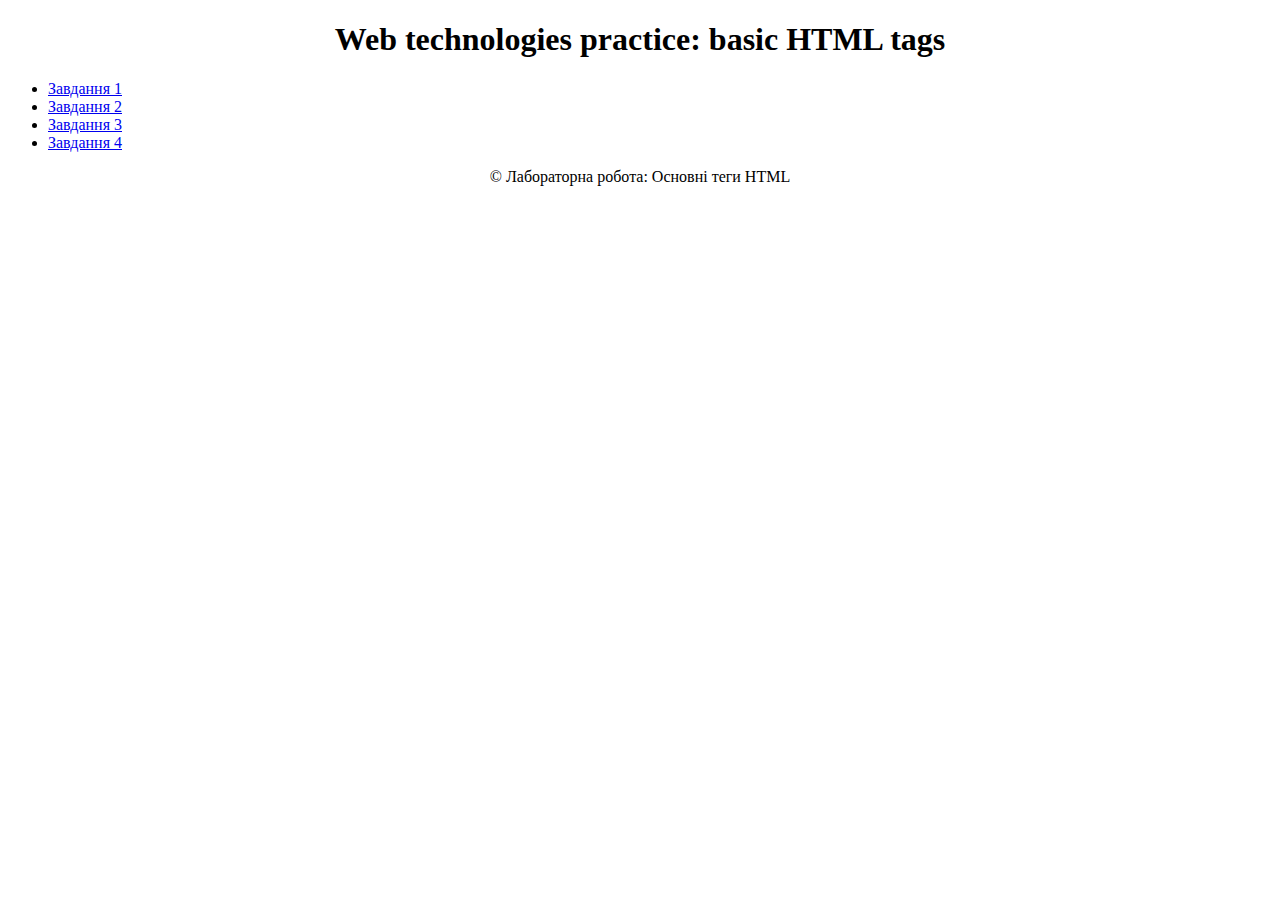
<file: lab3/index.html>
<!doctype html>
<html lang="uk">
<head>
    <meta charset="UTF-8">
    <meta name="viewport"
          content="width=device-width, user-scalable=no, initial-scale=1.0, maximum-scale=1.0, minimum-scale=1.0">
    <meta http-equiv="X-UA-Compatible" content="ie=edge">
    <title>Web technologies practice: basic HTML tags</title>
</head>
<body>
<header>
    <h1 align="center">Web technologies practice: basic HTML tags</h1>
</header>

<main>
    <ul>
        <li><a href="project_parts/table.html" target="_blank">Завдання 1</a></li>
        <li><a href="project_parts/schedule.html" target="_blank">Завдання 2</a></li>
        <li><a href="project_parts/questionnaire.html" target="_blank">Завдання 3</a></li>
        <li><a href="project_parts/map.html" target="_blank">Завдання 4</a></li>
    </ul>
</main>

<footer>
    <p align="center">© Лабораторна робота: Основні теги HTML</p>
</footer>
</body>
</html>
</file>
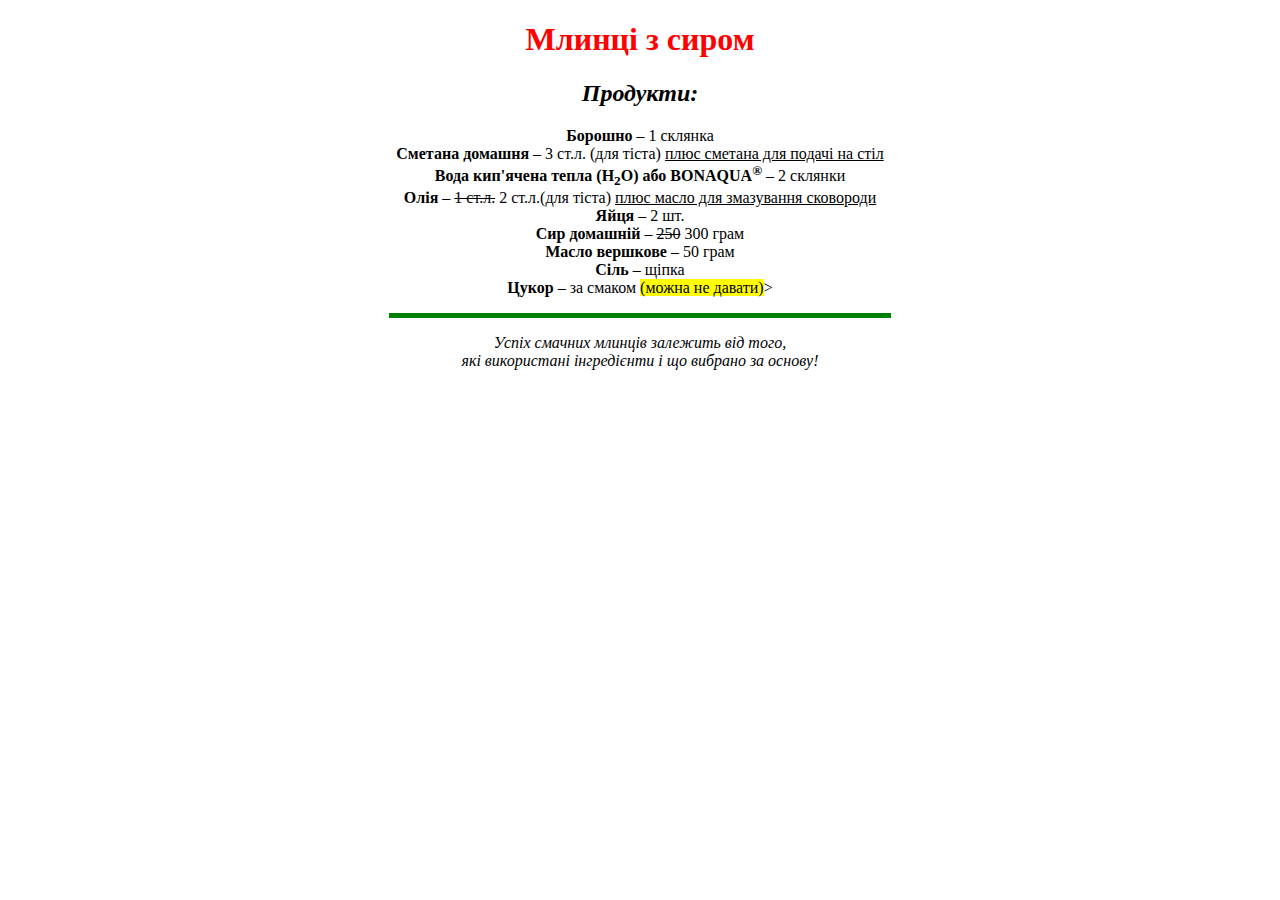
<file: lab2/lab2.1/index.html>
﻿<!DOCTYPE html>
<html lang="ua">
<head>
  <title>Млинці з сиром</title>
</head>
<body>

<h1 align="center"><font color="red">Млинці з сиром</font></h1>

<h2 align="center"><b><i>Продукти:</i></b></h2>

<p align="center">
  <b>Борошно</b> – 1 склянка <br/>
  <b>Сметана домашня</b> – 3 ст.л. (для тіста) <u>плюс сметана для подачі на стіл</u><br/>
  <b>Вода кип'ячена тепла (H<sub>2</sub>O) або BONAQUA<sup>®</sup></b> – 2 склянки <br/>
  <b>Олія</b> – <s>1 ст.л.</s> 2 ст.л.(для тіста) <u>плюс масло для змазування сковороди</u><br/>
  <b>Яйця</b> – 2 шт. <br/>
  <b>Сир домашній</b> – <del>250</del> 300 грам <br/>
  <b>Масло вершкове</b> – 50 грам <br/>
  <b>Сіль</b> – щіпка <br/>
  <b>Цукор</b> – за смаком <mark>(можна не давати)</mark>>
</p>

<hr color="green" size="5" width="500"/>

<p align="center"><i>
  Успіх смачних млинців залежить від того, <br/>
  які використані інгредієнти і що вибрано за основу!
</i></p>

</body>
</html>
</file>
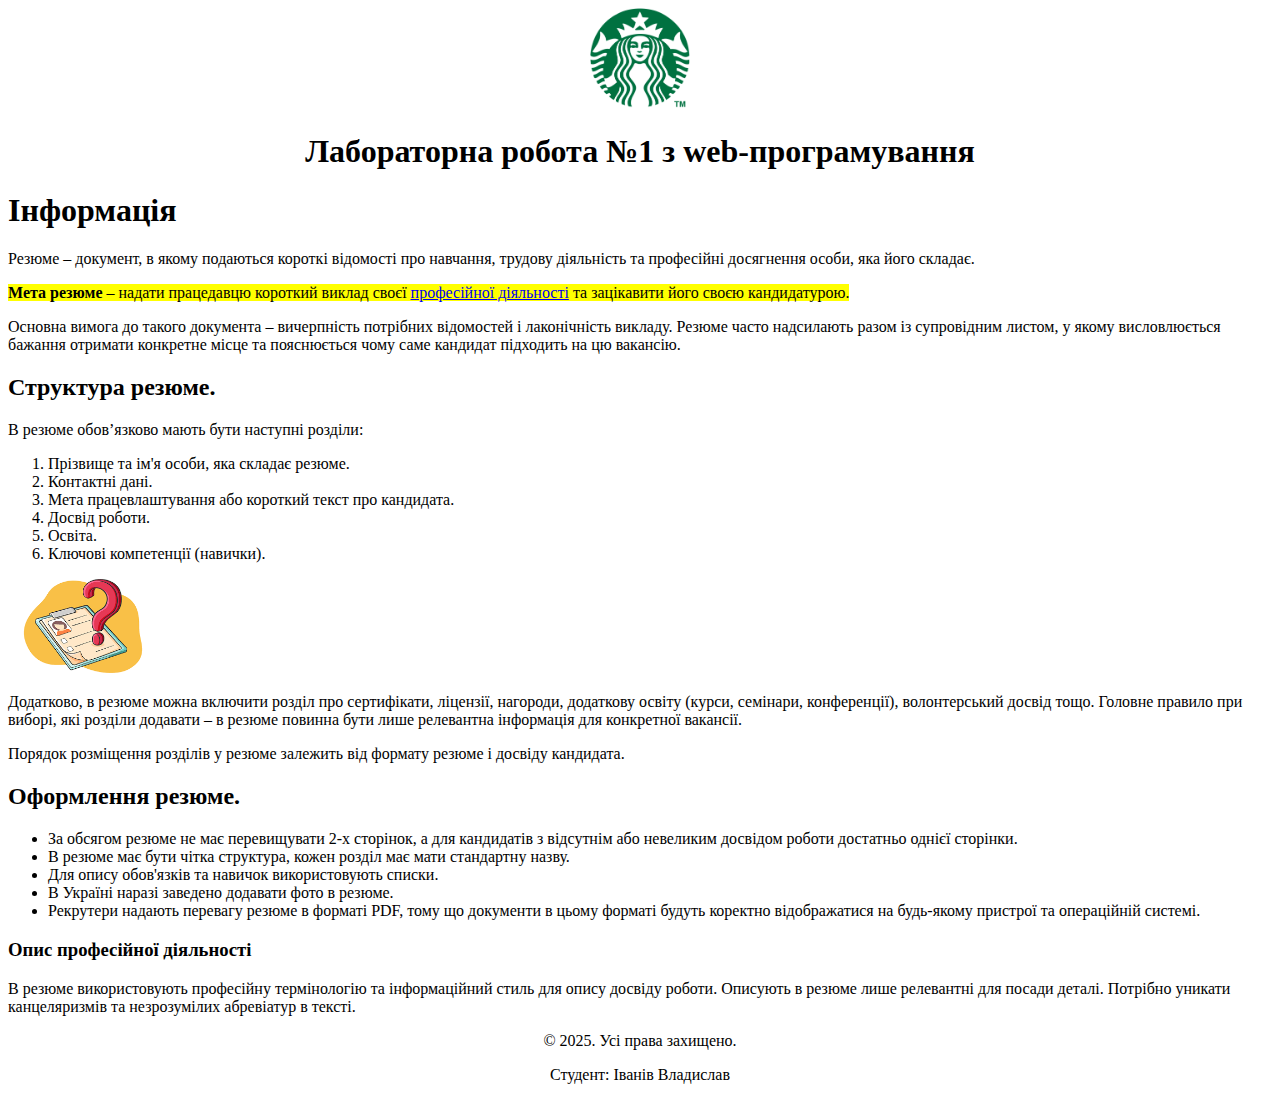
<file: lab2/lab2.2/index.html>
﻿<!DOCTYPE html>
<html xmlns="http://www.w3.org/1999/html">
<head>
  <title>Лабораторна робота №1</title>
</head>
<body>

<!-- Шапка -->
<header align="center">
  <img src="logo.png" alt="Логотип" width="100" height="100" /><br/>
  <h1>Лабораторна робота №1 з web-програмування</h1>
</header>

<!-- Основна частина -->
<main>
  <h1>Інформація</h1>

  <div>
  <p>Резюме – документ, в якому подаються короткі відомості про навчання, трудову
    діяльність та професійні досягнення особи, яка його складає.</p>

  <p><mark><b>Мета резюме</b> – надати працедавцю короткий виклад своєї
    <a href="https://uk.wikipedia.org/wiki/Професія" target="_blank">професійної діяльності</a>
    та зацікавити його своєю кандидатурою.</mark></p>

  <p>Основна вимога до такого документа – вичерпність потрібних відомостей і лаконічність викладу.
    Резюме часто надсилають разом із супровідним листом, у якому висловлюється бажання отримати конкретне місце
    та пояснюється чому саме кандидат підходить на цю вакансію.</p>
  </div>

  <h2>Структура резюме.</h2>

  <div>
  <p>В резюме обов’язково мають бути наступні розділи:</p>

  <ol>
    <li>Прізвище та ім'я особи, яка складає резюме.</li>
    <li>Контактні дані.</li>
    <li>Мета працевлаштування або короткий текст про кандидата.</li>
    <li>Досвід роботи.</li>
    <li>Освіта.</li>
    <li>Ключові компетенції (навички).</li>
  </ol>
  </div>

  <div>
  <p align="left">
    <a href="resume.html" target="_blank">
      <img src="resume.png" alt="Резюме" width="150" />
    </a>
  </p>

  <p>Додатково, в резюме можна включити розділ про сертифікати, ліцензії, нагороди,
    додаткову освіту (курси, семінари, конференції), волонтерський досвід тощо.
    Головне правило при виборі, які розділи додавати – в резюме повинна бути лише релевантна інформація
    для конкретної вакансії.</p>

  <p>Порядок розміщення розділів у резюме залежить від формату резюме і досвіду кандидата.</p>
  </div>

  <h2>Оформлення резюме.</h2>
  <div>
  <ul>
    <li>За обсягом резюме не має перевищувати 2-х сторінок, а для кандидатів з відсутнім
      або невеликим досвідом роботи достатньо однієї сторінки.</li>
    <li>В резюме має бути чітка структура, кожен розділ має мати стандартну назву.</li>
    <li>Для опису обов'язків та навичок використовують списки.</li>
    <li>В Україні наразі заведено додавати фото в резюме.</li>
    <li>Рекрутери надають перевагу резюме в форматі PDF, тому що документи в цьому
      форматі будуть коректно відображатися на будь-якому пристрої та операційній системі.</li>
  </ul>
  </div>

  <h3>Опис професійної діяльності</h3>
  <div>
  <p>В резюме використовують професійну термінологію та інформаційний стиль для опису досвіду роботи.
    Описують в резюме лише релевантні для посади деталі.
    Потрібно уникати канцеляризмів та незрозумілих абревіатур в тексті.</p>
  </div>
</main>

<!-- Підвал -->
<footer align="center">
  <p>&copy; 2025. Усі права захищено.</p>
  <p>Студент: Іванів Владислав</p>
</footer>

</body>
</html>
</file>
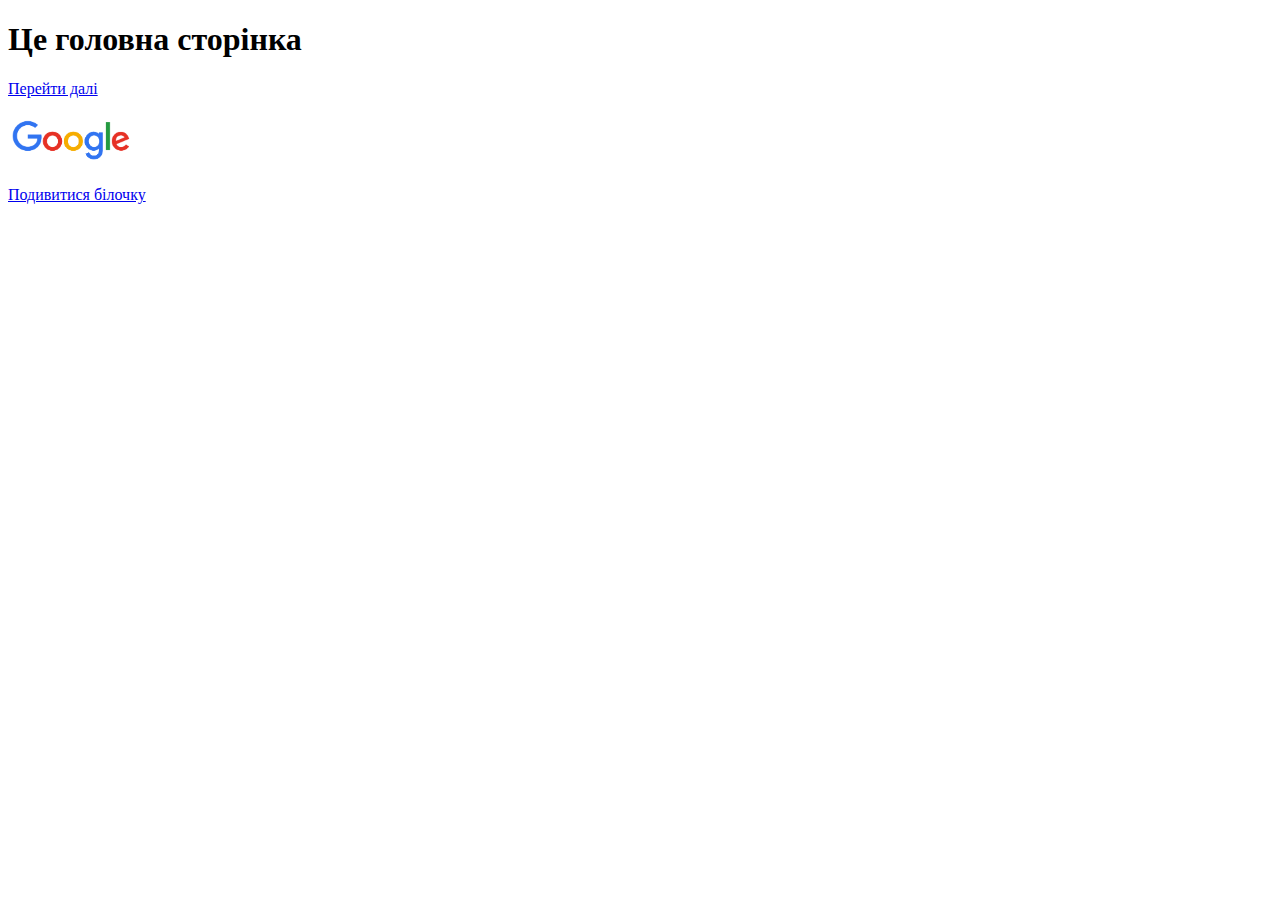
<file: lab2/lab2.3/index.html>
<!DOCTYPE html>
<html lang="uk">
<head>
  <meta charset="UTF-8">
  <title>Головна сторінка</title>
</head>
<body>
<h1>Це головна сторінка</h1>

<!-- Посилання на page1.html -->
<p><a href="page1.html">Перейти далі</a></p>

<!-- Зображення-посилання на Google -->
<p>
  <a href="https://www.google.com" target="_blank">
    <img src="googlelogo.png" alt="Google" width="125">
  </a>
</p>

<!-- Посилання на білочку -->
<p><a href="animals2.jpg" target="_blank">Подивитися білочку</a></p>
</body>
</html>
</file>
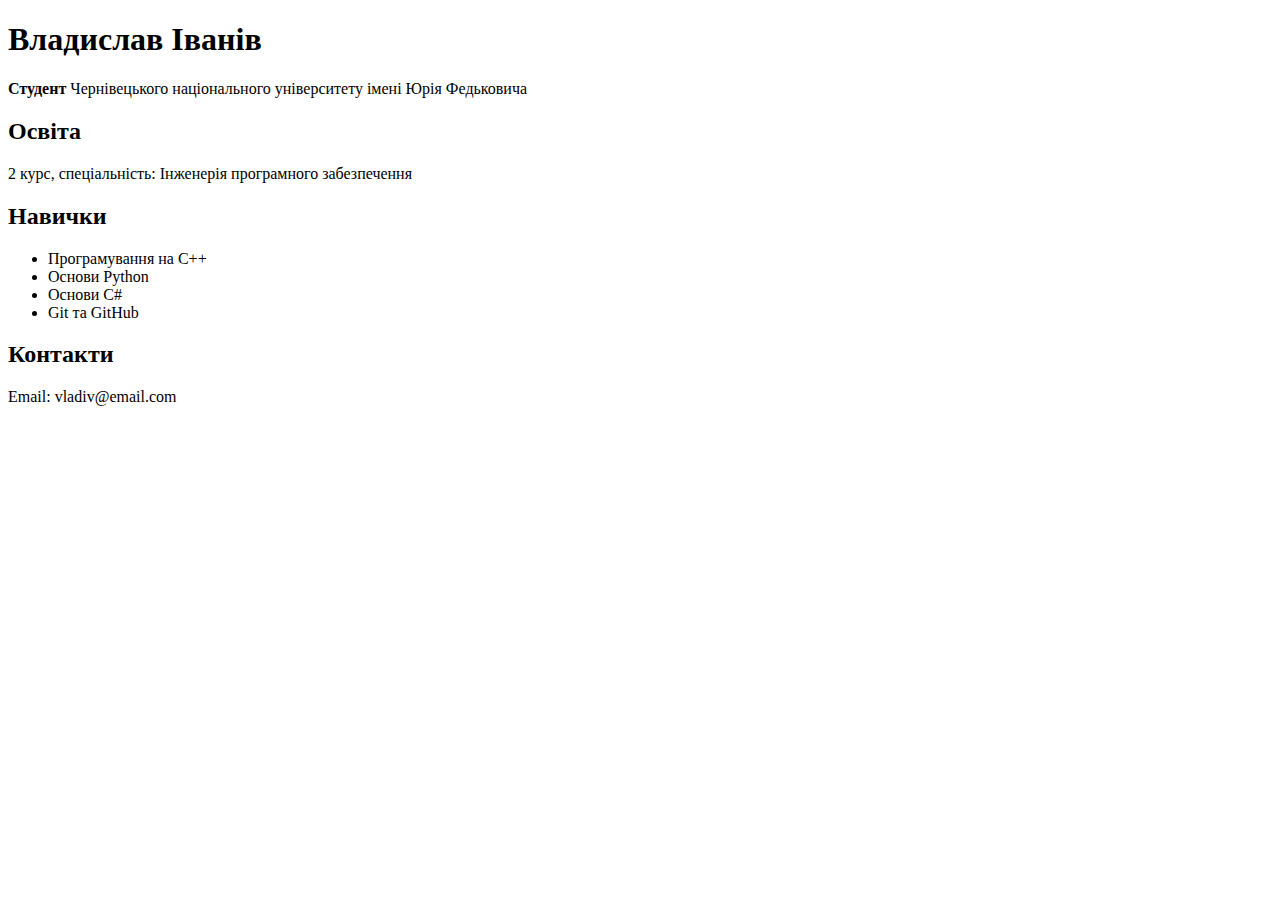
<file: lab2/lab2.2/resume.html>
<!DOCTYPE html>
<html lang="uk">
<head>
  <meta charset="UTF-8">
  <title>Резюме</title>
</head>
<body>
<h1>Владислав Іванів</h1>
<p><strong>Студент</strong> Чернівецького національного університету імені Юрія Федьковича</p>

<h2>Освіта</h2>
<p>2 курс, спеціальність: Інженерія програмного забезпечення</p>

<h2>Навички</h2>
<ul>
  <li>Програмування на C++</li>
  <li>Основи Python</li>
  <li>Основи C#</li>
  <li>Git та GitHub</li>
</ul>

<h2>Контакти</h2>
<p>Email: vladiv@email.com</p>
</body>
</html>
</file>
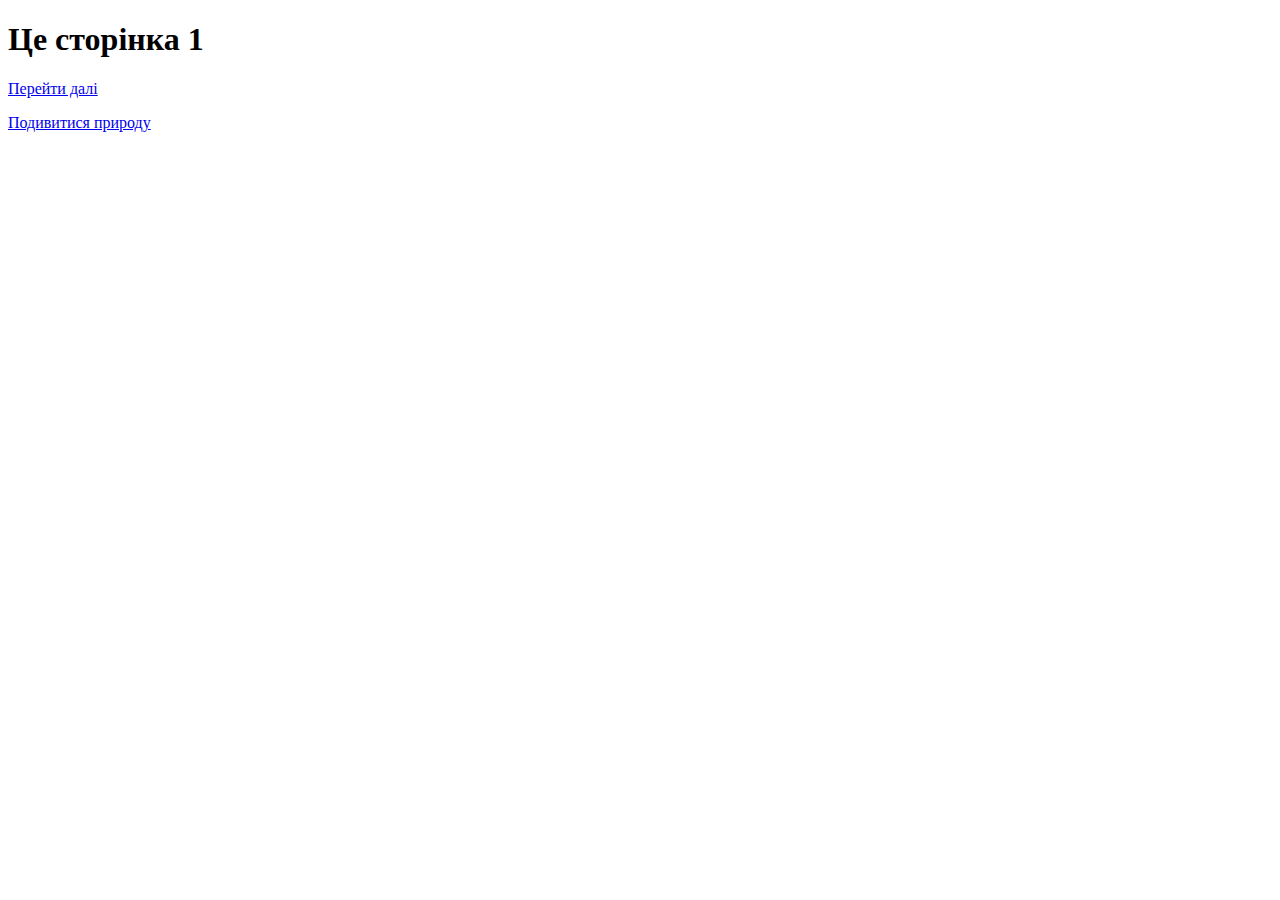
<file: lab2/lab2.3/page1.html>
<!DOCTYPE html>
<html lang="uk">
<head>
  <meta charset="UTF-8">
  <title>Сторінка 1</title>
</head>
<body>
<h1>Це сторінка 1</h1>

<!-- Посилання на page2.html -->
<p><a href="page2.html">Перейти далі</a></p>

<!-- Посилання на картинку з папки nature -->
<p><a href="nature2.jpg" target="_blank">Подивитися природу</a></p>
</body>
</html>
</file>
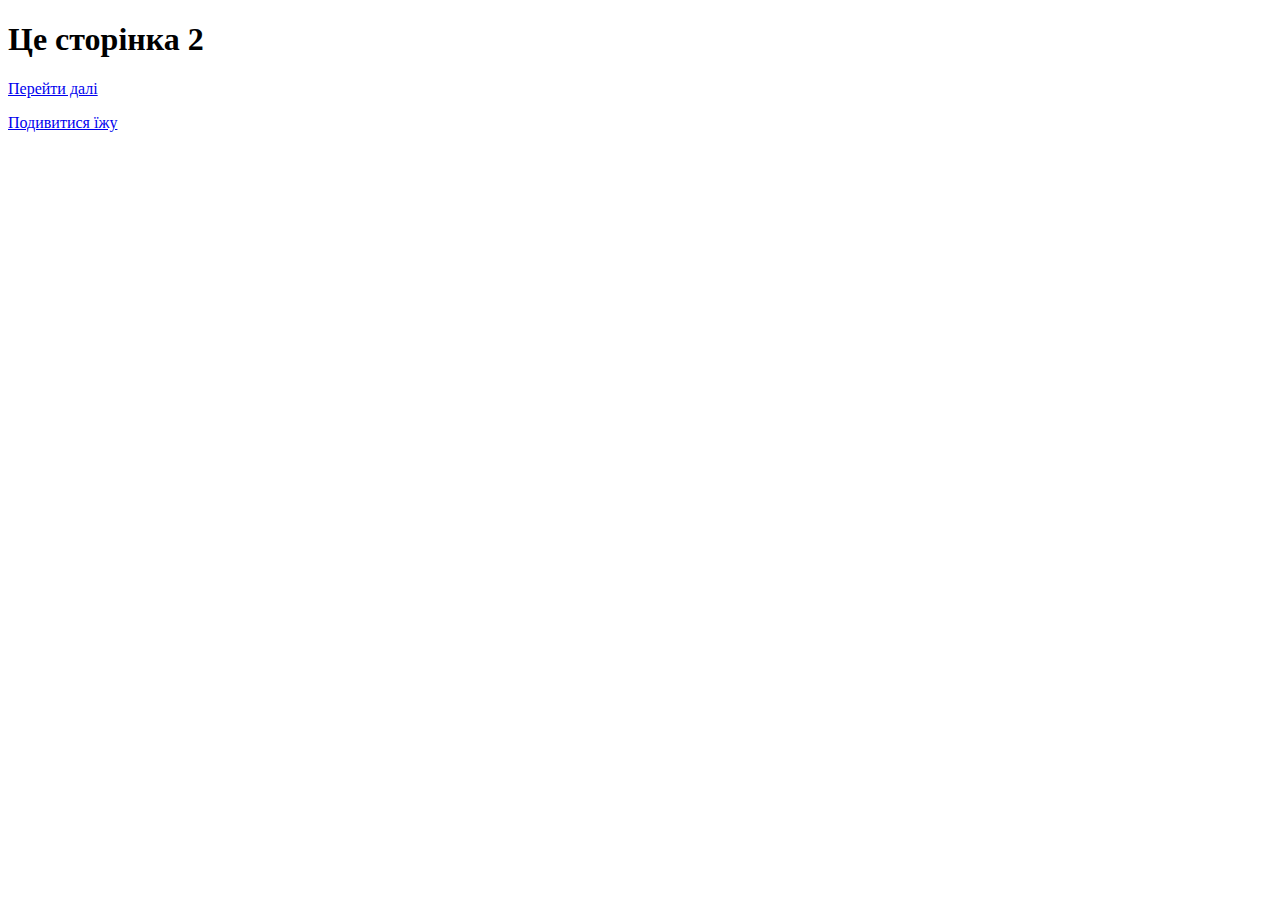
<file: lab2/lab2.3/page2.html>
<!DOCTYPE html>
<html lang="uk">
<head>
  <meta charset="UTF-8">
  <title>Сторінка 2</title>
</head>
<body>
<h1>Це сторінка 2</h1>

<!-- Повернення на index.html -->
<p><a href="index.html">Перейти далі</a></p>

<!-- Посилання на картинку з папки food -->
<p><a href="food1.jpg" target="_blank">Подивитися їжу</a></p>
</body>
</html>
</file>
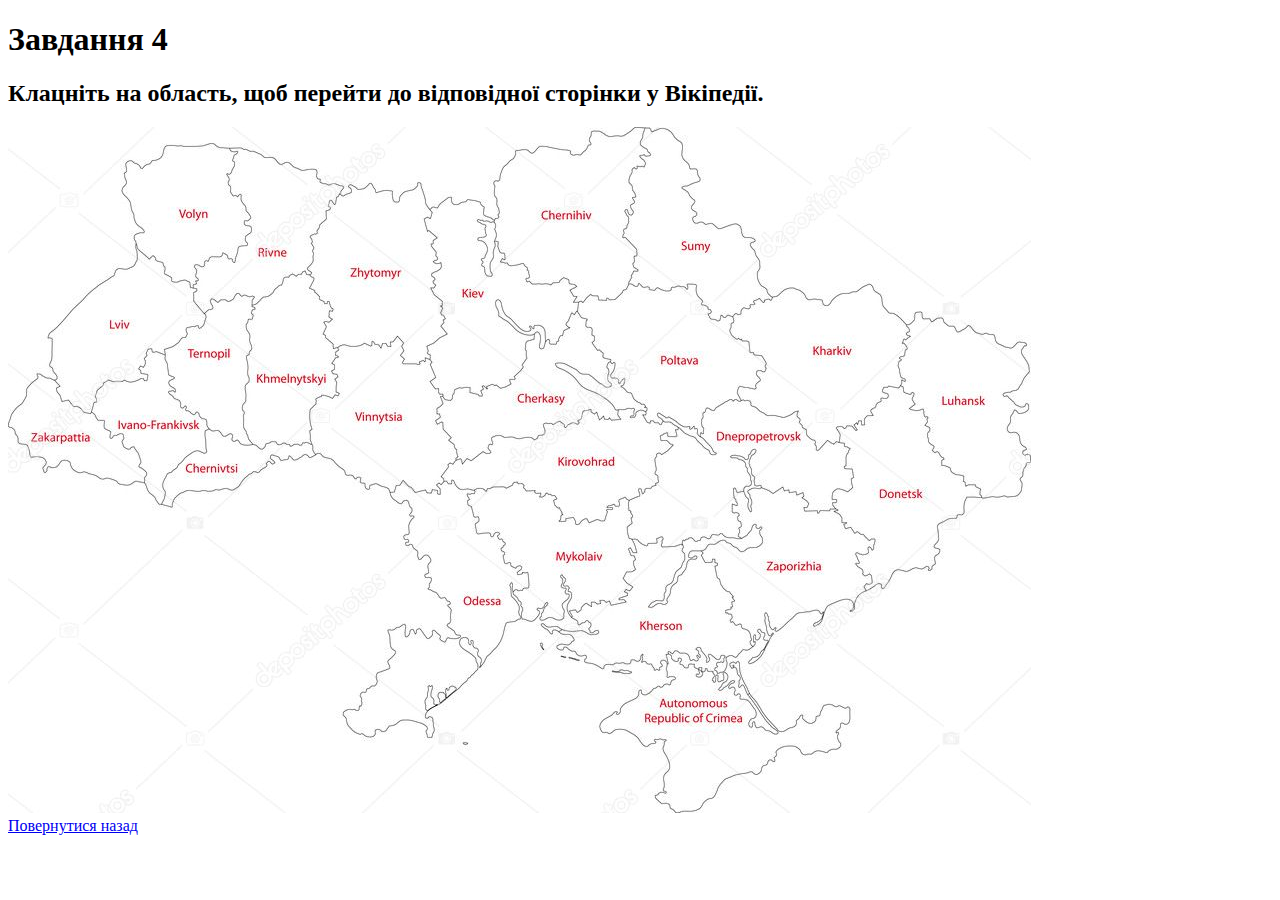
<file: lab3/project_parts/map.html>
<!DOCTYPE html>
<html lang="uk">
<head>
    <meta charset="UTF-8">
    <meta name="viewport" content="width=device-width, initial-scale=1.0">
    <title>Завдання 4</title>
</head>
<body>
<header>
    <h1>Завдання 4</h1>
</header>

<main>
    <h2>Клацніть на область, щоб перейти до відповідної сторінки у Вікіпедії.</h2>
    <!-- Image Map Generated by http://www.image-map.net/ -->
    <img src="../img/map.jpg" usemap="#image-map">

    <map name="image-map">
        <area target="_blank" alt="chernigiv" title="chernigiv" href="https://uk.wikipedia.org/wiki/Чернігівська_область"coords="559,86,58" shape="circle">
        <area target="_blank" alt="sumy" title="sumy" href="https://uk.wikipedia.org/wiki/Сумська_область" coords="688,119,56" shape="circle">
        <area target="_blank" alt="kharkiv" title="kharkiv" href=https://uk.wikipedia.org/wiki/Харківська_область coords="824,225,67" shape="circle">
        <area target="_blank" alt="luhansk" title="luhansk" href=https://uk.wikipedia.org/wiki/Луганська_область coords="957,275,51" shape="circle">
        <area target="_blank" alt="donetsk" title="donetsk" href=https://uk.wikipedia.org/wiki/Донецька_область coords="890,369,61" shape="circle">
        <area target="_blank" alt="zaporizhia" title="zaporizhia" href=https://uk.wikipedia.org/wiki/Запорізька_область coords="787,439,61" shape="circle">
        <area target="_blank" alt="herson" title="herson" href=https://uk.wikipedia.org/wiki/Херсонська_область coords="654,495,50" shape="circle">
        <area target="_blank" alt="crimea" title="crimea" href=https://uk.wikipedia.org/wiki/Кримська_область coords="696,610,69" shape="circle">
        <area target="_blank" alt="odessa" title="odessa" href=https://uk.wikipedia.org/wiki/Одеська_область coords="457,474,56" shape="circle">
        <area target="_blank" alt="mykolaiv" title="mykolaiv" href=https://uk.wikipedia.org/wiki/Миколаївська_область coords="568,434,55" shape="circle">
        <area target="_blank" alt="kirovohrad" title="kirovohrad" href=https://uk.wikipedia.org/wiki/Кіровоградська_область coords="581,337,41" shape="circle">
        <area target="_blank" alt="dnepropetrovsk" title="dnepropetrovsk" href=https://uk.wikipedia.org/wiki/Дніпропетровська_область coords="742,326,57" shape="circle">
        <area target="_blank" alt="poltava" title="poltava" href=https://uk.wikipedia.org/wiki/Полтавська_область coords="666,234,57" shape="circle">
        <area target="_blank" alt="cherkasy" title="cherkasy" href=https://uk.wikipedia.org/wiki/Черкаська_область coords="529,265,44" shape="circle">
        <area target="_blank" alt="kyiv" title="kyiv" href=https://uk.wikipedia.org/wiki/Київська_область coords="477,175,57" shape="circle">
        <area target="_blank" alt="zhytomyr" title="zhytomyr" href=https://uk.wikipedia.org/wiki/%D0%96%D0%B8%D1%82%D0%BE%D0%BC%D0%B8%D1%80%D1%81%D1%8C%D0%BA%D0%B0_%D0%BE%D0%B1%D0%BB%D0%B0%D1%81%D1%82%D1%8C coords="367,145,52" shape="circle">
        <area target="_blank" alt="vinnytsia" title="vinnytsia" href=https://uk.wikipedia.org/wiki/Вінницька_область coords="374,294,55" shape="circle">
        <area target="_blank" alt="khmelnytskyi" title="khmelnytskyi" href=https://uk.wikipedia.org/wiki/Хмельницька_область coords="282,249,35" shape="circle">
        <area target="_blank" alt="ternopil" title="ternopil" href=https://uk.wikipedia.org/wiki/Тернопільська_область coords="200,234,38" shape="circle">
        <area target="_blank" alt="lviv" title="lviv" href=https://uk.wikipedia.org/wiki/Львівська_область coords="108,198,57" shape="circle">
        <area target="_blank" alt="volyn" title="volyn" href=https://uk.wikipedia.org/wiki/Волинська_область coords="179,84,51" shape="circle">
        <area target="_blank" alt="rivne" title="rivne" href=https://uk.wikipedia.org/wiki/Рівненська_область coords="266,121,36" shape="circle">
        <area target="_blank" alt="zakarpattia" title="zakarpattia" href=https://uk.wikipedia.org/wiki/Закарпатська_область coords="50,311,46" shape="circle">
        <area target="_blank" alt="ivano-frankinsk" title="ivano-frankinsk" href=https://uk.wikipedia.org/wiki/Івано-Франківська_область coords="150,300,42" shape="circle">
        <area target="_blank" alt="chernivtsi" title="chernivtsi" href=https://uk.wikipedia.org/wiki/Чернівецька_область coords="211,344,31" shape="circle">
    </map>

    <div align="left">
        <a href="../index.html">Повернутися назад</a>
    </div>

</main>
</body>
</html>
</file>
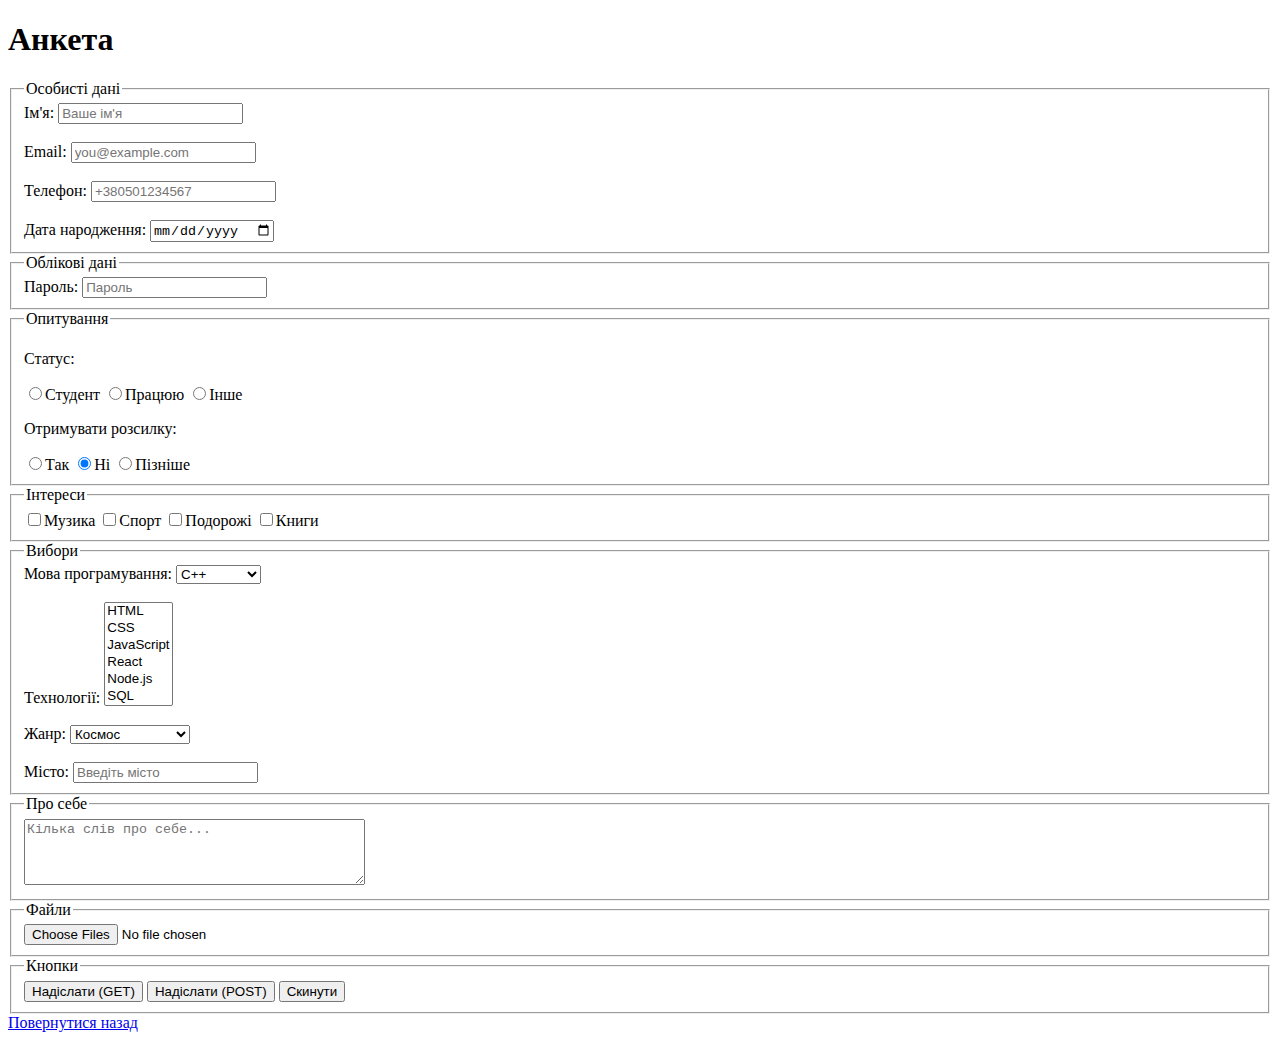
<file: lab3/project_parts/questionnaire.html>
<!DOCTYPE html>
<html lang="uk">
<head>
    <meta charset="utf-8">
    <title>Анкета</title>
</head>
<body>
<h1>Анкета</h1>

<form action="questionnaire.html" method="post" enctype="multipart/form-data">

    <fieldset>
        <legend>Особисті дані</legend>
        <label>Ім'я:
            <input type="text" name="fullname" placeholder="Ваше ім'я" required tabindex="1">
        </label><br><br>

        <label>Email:
            <input type="email" name="email" placeholder="you@example.com" autocomplete="off"
                   pattern="^[A-Za-z0-9._%+-]+@[A-Za-z0-9.-]+\.[A-Za-z]{2,}$" required tabindex="2">
        </label><br><br>

        <label>Телефон:
            <input type="tel" name="phone" placeholder="+380501234567"
                   pattern="^\+?[0-9]{9,15}$" required tabindex="3">
        </label><br><br>

        <label>Дата народження:
            <input type="date" name="birthdate" required tabindex="4">
        </label>
    </fieldset>

    <fieldset>
        <legend>Облікові дані</legend>
        <label>Пароль:
            <input type="password" name="password" placeholder="Пароль" required tabindex="5"
                   pattern="(?=.*[A-Z])(?=.*[a-z])(?=.*\d)[A-Za-z\d]{6.}">
        </label>
    </fieldset>

    <fieldset>
        <legend>Опитування</legend>
        <p>Статус:</p>
        <label><input type="radio" name="status" value="student" tabindex="6">Студент</label>
        <label><input type="radio" name="status" value="employed" tabindex="7">Працюю</label>
        <label><input type="radio" name="status" value="other" tabindex="8">Інше</label>

        <p>Отримувати розсилку:</p>
        <label><input type="radio" name="newsletter" value="yes" tabindex="9">Так</label>
        <label><input type="radio" name="newsletter" value="no" checked tabindex="10">Ні</label>
        <label><input type="radio" name="newsletter" value="later" tabindex="11">Пізніше</label>
    </fieldset>

    <fieldset>
        <legend>Інтереси</legend>
        <label><input type="checkbox" name="interest" value="music" tabindex="12">Музика</label>
        <label><input type="checkbox" name="interest" value="sport" tabindex="13">Спорт</label>
        <label><input type="checkbox" name="interest" value="travel" tabindex="14">Подорожі</label>
        <label><input type="checkbox" name="interest" value="books" tabindex="15">Книги</label>
    </fieldset>

    <fieldset>
        <legend>Вибори</legend>
        <label>Мова програмування:
            <select name="language" tabindex="16">
                <option value="python">Python</option>
                <option value="javascript">JavaScript</option>
                <option value="cpp" selected>C++</option>
                <option value="java">Java</option>
                <option value="other">Інше</option>
            </select>
        </label><br><br>

        <label>Технології:
            <select name="tech[]" multiple size="6" tabindex="17">
                <option value="html">HTML</option>
                <option value="css">CSS</option>
                <option value="js">JavaScript</option>
                <option value="react">React</option>
                <option value="node">Node.js</option>
                <option value="sql">SQL</option>
            </select>
        </label><br><br>

        <label>Жанр:
            <select name="genre" tabindex="18">
                <optgroup label="Фантастика">
                    <option value="scifi1">Космос</option>
                    <option value="scifi2">Кіберпанк</option>
                    <option value="scifi3">Апокаліпсис</option>
                </optgroup>
                <optgroup label="Драма">
                    <option value="drama1">Соціальна</option>
                    <option value="drama2">Психологічна</option>
                    <option value="drama3">Історична</option>
                </optgroup>
                <optgroup label="Комедія">
                    <option value="com1">Сатира</option>
                    <option value="com2">Ситуаційна</option>
                    <option value="com3">Пародія</option>
                </optgroup>
                <optgroup label="Документалістика">
                    <option value="doc1">Біографія</option>
                    <option value="doc2">Наука</option>
                    <option value="doc3">Подорожі</option>
                </optgroup>
            </select>
        </label><br><br>

        <label>Місто:
            <input list="cities" name="city" placeholder="Введіть місто" tabindex="19">
            <datalist id="cities">
                <option value="Kyiv">
                <option value="Lviv">
                <option value="Odesa">
                <option value="Kharkiv">
                <option value="Dnipro">
            </datalist>
        </label>
    </fieldset>

    <fieldset>
        <legend>Про себе</legend>
        <textarea name="about" rows="4" cols="40" placeholder="Кілька слів про себе..." tabindex="20"></textarea>
    </fieldset>

    <fieldset>
        <legend>Файли</legend>
        <input type="file" name="audio_files[]" accept="audio/*" multiple tabindex="21">
    </fieldset>

    <fieldset>
        <legend>Кнопки</legend>
        <button type="submit" formmethod="get" tabindex="22">Надіслати (GET)</button>
        <button type="submit" tabindex="23">Надіслати (POST)</button>
        <button type="reset" tabindex="24">Скинути</button>
    </fieldset>

    <div align="left">
        <a href="../index.html">Повернутися назад</a>
    </div>

</form>
</body>
</html>
</file>
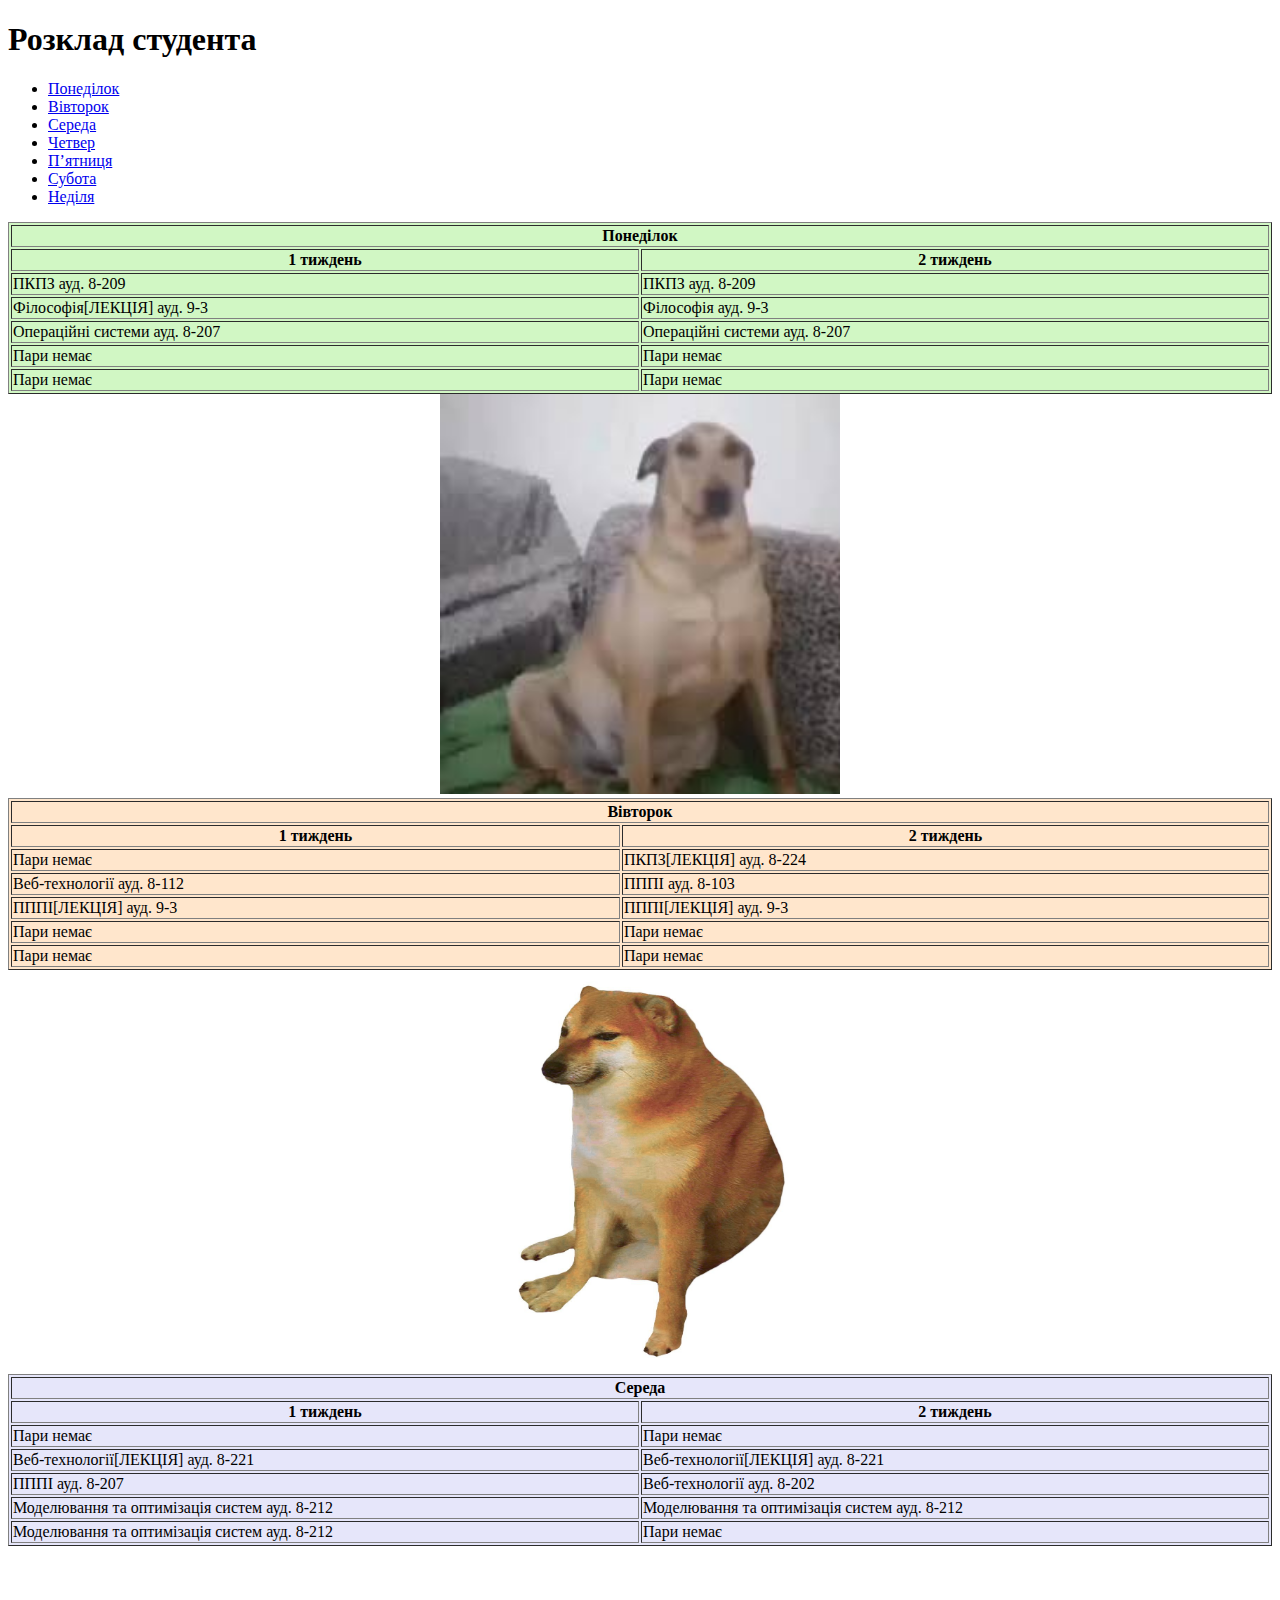
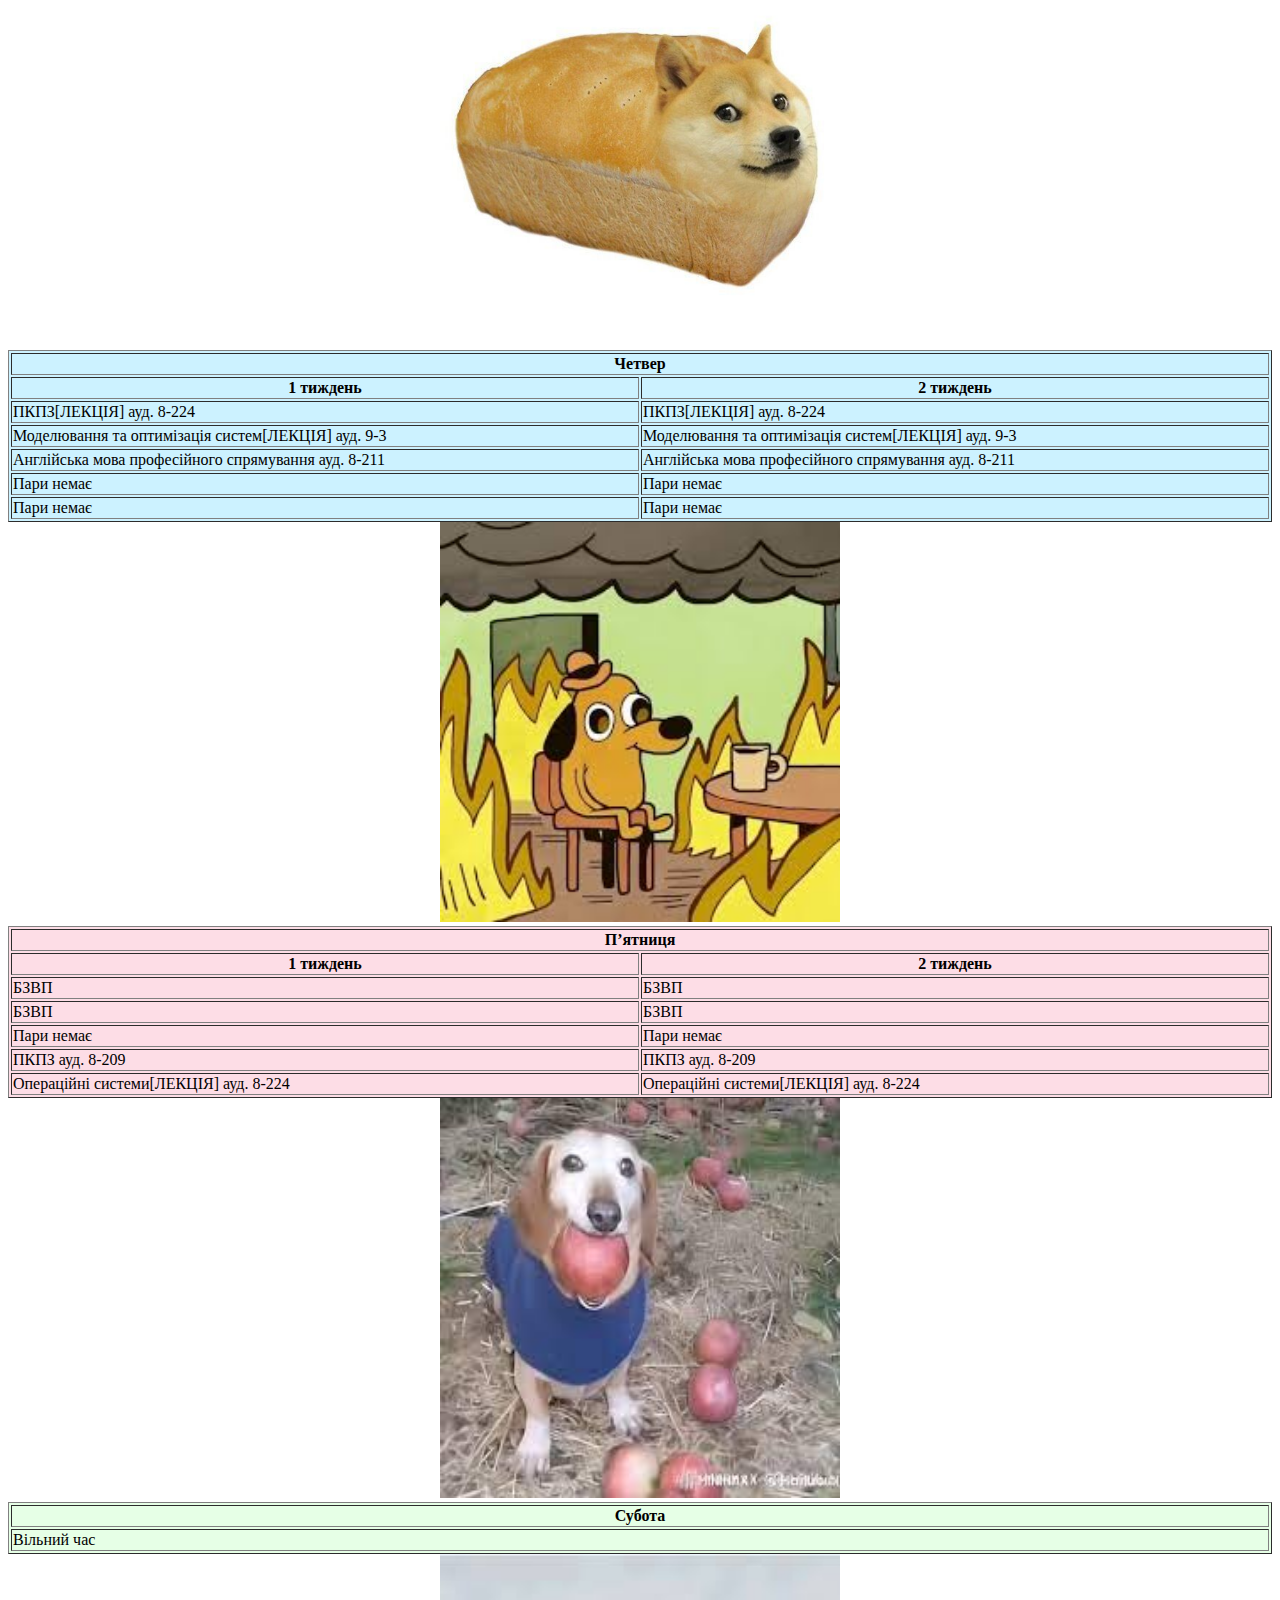
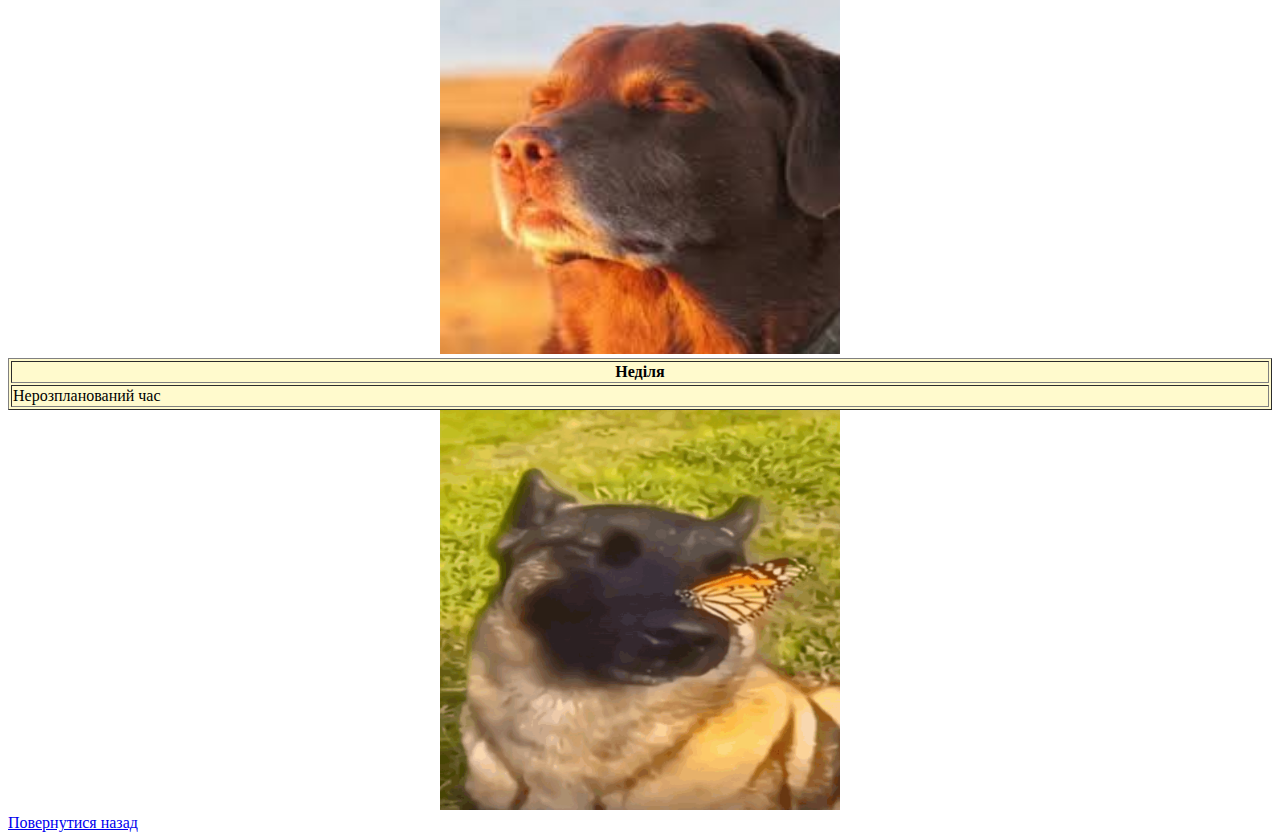
<file: lab3/project_parts/schedule.html>
<!DOCTYPE html>
<html lang="uk">
<head>
    <meta charset="UTF-8">
    <title>Розклад студента</title>
</head>
<body>
<h1>Розклад студента</h1>

<div align="center">

    <ul align="left">
        <li><a href="#monday">Понеділок</a></li>
        <li><a href="#tuesday">Вівторок</a></li>
        <li><a href="#wednesday">Середа</a></li>
        <li><a href="#thursday">Четвер</a></li>
        <li><a href="#friday">П’ятниця</a></li>
        <li><a href="#saturday">Субота</a></li>
        <li><a href="#sunday">Неділя</a></li>
    </ul>

    <div id="monday">
        <table border="1" width="100%" bgcolor="#d1f7c4">
            <tr><th colspan="2">Понеділок</th></tr>
            <tr>
                <th>1 тиждень</th>
                <th>2 тиждень</th>
            </tr>
            <tr><td>ПКПЗ ауд. 8-209</td><td>ПКПЗ ауд. 8-209</td></tr>
            <tr><td>Філософія[ЛЕКЦІЯ] ауд. 9-3</td><td>Філософія ауд. 9-3</td></tr>
            <tr><td>Операційні системи ауд. 8-207</td><td>Операційні системи ауд. 8-207</td></tr>
            <tr><td>Пари немає</td><td>Пари немає</td></tr>
            <tr><td>Пари немає</td><td>Пари немає</td></tr>
        </table>
    </div>

    <div>
        <img src="../img/dog3.jpg" width="400" height="400" alt="Зображення">
    </div>

    <div id="tuesday">
        <table border="1" width="100%" bgcolor="#ffe6cc">
            <tr><th colspan="2">Вівторок</th></tr>
            <tr>
                <th>1 тиждень</th>
                <th>2 тиждень</th>
            </tr>
            <tr><td>Пари немає</td><td>ПКПЗ[ЛЕКЦІЯ] ауд. 8-224</td></tr>
            <tr><td>Веб-технології ауд. 8-112</td><td>ПППІ ауд. 8-103</td></tr>
            <tr><td>ПППІ[ЛЕКЦІЯ] ауд. 9-3</td><td>ПППІ[ЛЕКЦІЯ] ауд. 9-3</td></tr>
            <tr><td>Пари немає</td><td>Пари немає</td></tr>
            <tr><td>Пари немає</td><td>Пари немає</td></tr>
        </table>
    </div>

    <div>
        <img src="../img/dog2.jpg" width="400" height="400" alt="Зображення">
    </div>

    <div id="wednesday">
        <table border="1" width="100%" bgcolor="#e6e6fa">
            <tr><th colspan="2">Середа</th></tr>
            <tr>
                <th>1 тиждень</th>
                <th>2 тиждень</th>
            </tr>
            <tr><td>Пари немає</td><td>Пари немає</td></tr>
            <tr><td>Веб-технології[ЛЕКЦІЯ] ауд. 8-221</td><td>Веб-технології[ЛЕКЦІЯ] ауд. 8-221</td></tr>
            <tr><td>ПППІ ауд. 8-207</td><td>Веб-технології ауд. 8-202</td></tr>
            <tr><td>Моделювання та оптимізація систем ауд. 8-212</td><td>Моделювання та оптимізація систем ауд. 8-212</td></tr>
            <tr><td>Моделювання та оптимізація систем ауд. 8-212</td><td>Пари немає</td></tr>
        </table>
    </div>

    <div>
        <img src="../img/dog7.jpeg" width="400" height="400" alt="Зображення">
    </div>

    <div id="thursday">
        <table border="1" width="100%" bgcolor="#ccf2ff">
            <tr><th colspan="2">Четвер</th></tr>
            <tr>
                <th>1 тиждень</th>
                <th>2 тиждень</th>
            </tr>
            <tr><td>ПКПЗ[ЛЕКЦІЯ] ауд. 8-224</td><td>ПКПЗ[ЛЕКЦІЯ] ауд. 8-224</td></tr>
            <tr><td>Моделювання та оптимізація систем[ЛЕКЦІЯ] ауд. 9-3</td><td>Моделювання та оптимізація систем[ЛЕКЦІЯ] ауд. 9-3</td></tr>
            <tr><td>Англійська мова професійного спрямування ауд. 8-211</td><td>Англійська мова професійного спрямування ауд. 8-211</td></tr>
            <tr><td>Пари немає</td><td>Пари немає</td></tr>
            <tr><td>Пари немає</td><td>Пари немає</td></tr>
        </table>
    </div>

    <div>
        <img src="../img/dog6.jpg" width="400" height="400" alt="Зображення">
    </div>

    <div id="friday">
        <table border="1" width="100%" bgcolor="#fddde6">
            <tr><th colspan="2">П’ятниця</th></tr>
            <tr>
                <th>1 тиждень</th>
                <th>2 тиждень</th>
            </tr>
            <tr><td>БЗВП</td><td>БЗВП</td></tr>
            <tr><td>БЗВП</td><td>БЗВП</td></tr>
            <tr><td>Пари немає</td><td>Пари немає</td></tr>
            <tr><td>ПКПЗ ауд. 8-209</td><td>ПКПЗ ауд. 8-209</td></tr>
            <tr><td>Операційні системи[ЛЕКЦІЯ] ауд. 8-224</td><td>Операційні системи[ЛЕКЦІЯ] ауд. 8-224</td></tr>
        </table>
    </div>

    <div>
        <img src="../img/dog5.jpg" width="400" height="400" alt="Зображення">
    </div>

    <div id="saturday">
        <table border="1" width="100%" bgcolor="#e6ffe6">
            <tr><th>Субота</th></tr>
            <tr><td>Вільний час</td></tr>
        </table>
    </div>

    <div>
        <img src="../img/dog1.jpg" width="400" height="400" alt="Зображення">
    </div>

    <div id="sunday">
        <table border="1" width="100%" bgcolor="#fffacd">
            <tr><th>Неділя</th></tr>
            <tr><td>Нерозпланований час</td></tr>
        </table>
    </div>

    <div>
        <img src="../img/dog4.png" width="400" height="400" alt="Зображення">
    </div>

    <div align="left">
        <a href="../index.html">Повернутися назад</a>
    </div>

</div>
</body>
</html>
</file>
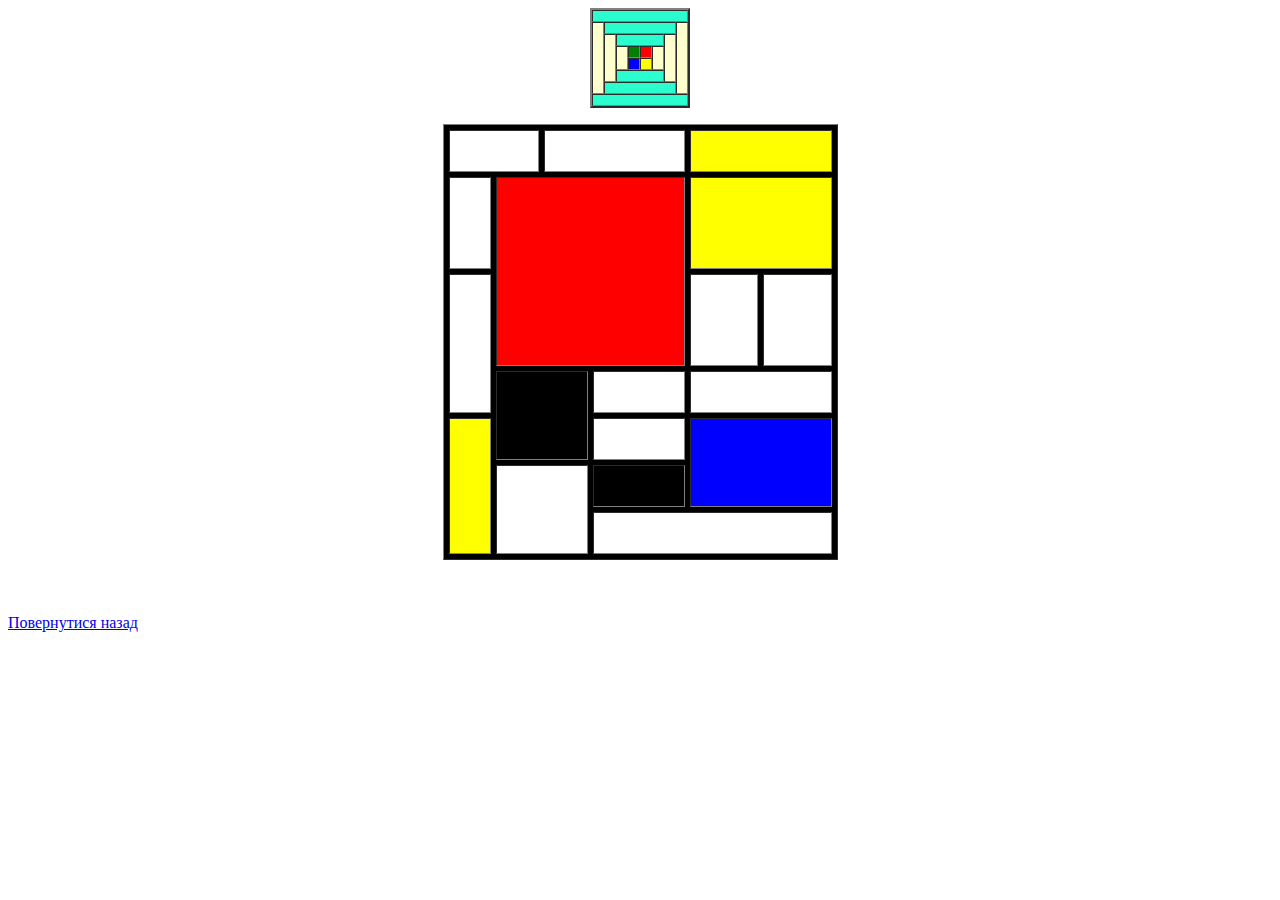
<file: lab3/project_parts/table.html>
<!DOCTYPE html>
<html lang="en">
<head>
    <meta charset="UTF-8">
    <title>Title</title>
    <style>
        td {
            color: transparent;
        }
    </style>
</head>

<body>
<table align="center" border="2" cellspacing="0" cellpadding="5">
    <tr>
        <td colspan="8" bgcolor="#2bfdce"></td>
    </tr>
    <tr>
        <td rowspan="6" bgcolor="#fffecd"></td>
        <td colspan="6" bgcolor="#2bfdce"></td>
        <td rowspan="6" bgcolor="#fffecd"></td>
    </tr>
    <tr>
        <td rowspan="4" bgcolor="#fffecd"></td>
        <td colspan="4" bgcolor="#2bfdce"></td>
        <td rowspan="4" bgcolor="#fffecd"></td>
    </tr>
    <tr>
        <td rowspan="2" bgcolor="#fffecd"></td>
        <td bgcolor="green"></td>
        <td bgcolor="red"></td>
        <td rowspan="2" bgcolor="#fffecd"></td>
    </tr>
    <tr>
        <td bgcolor="blue"></td>
        <td bgcolor="yellow"></td>
    </tr>
    <tr>
        <td colspan="4" bgcolor="#2bfdce"></td>
    </tr>
    <tr>
        <td colspan="6" bgcolor="#2bfdce"></td>
    </tr>
    <tr>
        <td colspan="8" bgcolor="#2bfdce"></td>
    </tr>
</table>

<p></p>

<table align="center" border="1" cellpadding="20" cellspacing="5" bgcolor="black">
    <tr>
        <td colspan="2" bgcolor="white"></td>
        <td colspan="2" bgcolor="white"></td>
        <td colspan="2" bgcolor="yellow"></td>
    </tr>
    <tr>
        <td rowspan="2" bgcolor="white" height="50"></td>
        <td rowspan="3" colspan="3" bgcolor="red"></td>
        <td colspan="2" rowspan="2" bgcolor="yellow"></td>
    </tr>
    <tr>

    </tr>
    <tr>
        <td rowspan="2" bgcolor="white"></td>
        <td bgcolor="white" height="50"></td>
        <td bgcolor="white" height="50"></td>
    </tr>
    <tr>
        <td rowspan="2" colspan="2" width="50"></td>
        <td bgcolor="white" width="50"></td>
        <td colspan="2" bgcolor="white"></td>
    </tr>
    <tr>
        <td rowspan="3" bgcolor="yellow"></td>
        <td bgcolor="white"></td>
        <td rowspan="2" colspan="2" bgcolor="blue" width="100"></td>
    </tr>
    <tr>
        <td rowspan="2" colspan="2" bgcolor="white"></td>
        <td></td>
    </tr>
    <tr>
        <td colspan="3" bgcolor="white"></td>
    </tr>
</table>

<br><br><br>

<a href="../index.html">Повернутися назад</a>
</body>
</html>
</file>
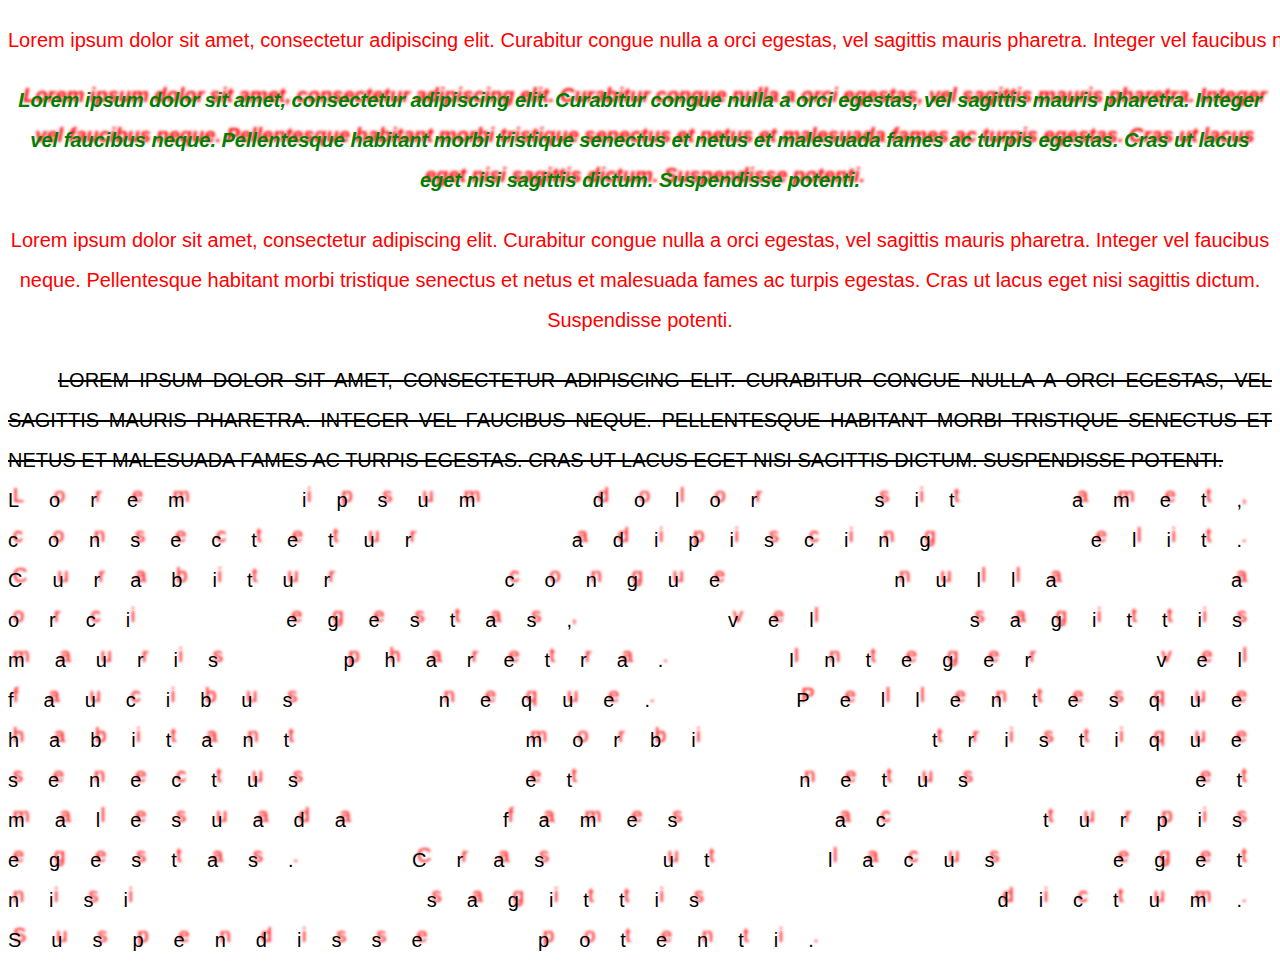
<file: lab4/lab4_1/lab4_1.html>
<!DOCTYPE html>
<html lang="uk">
<head>
    <meta charset="UTF-8">
    <meta name="viewport" content="width=device-width, initial-scale=1.0">
    <title>Lab 4.1</title>
    <link rel="stylesheet" href="style.css">
</head>
<body>

<p class="red no-wrap">Lorem ipsum dolor sit amet, consectetur adipiscing elit. Curabitur congue nulla a orci egestas,
    vel sagittis mauris
    pharetra. Integer vel faucibus neque. Pellentesque habitant morbi tristique senectus et netus et malesuada fames ac
    turpis egestas. Cras ut lacus eget nisi sagittis dictum. Suspendisse potenti.</p>

<p id="italic-bold" class="shadow">Lorem ipsum dolor sit amet, consectetur adipiscing elit. Curabitur congue nulla a
    orci egestas, vel sagittis mauris
    pharetra. Integer vel faucibus neque. Pellentesque habitant morbi tristique senectus et netus et malesuada fames ac
    turpis egestas. Cras ut lacus eget nisi sagittis dictum. Suspendisse potenti.</p>

<p class="red">Lorem ipsum dolor sit amet, consectetur adipiscing elit. Curabitur congue nulla a orci egestas, vel
    sagittis mauris
    pharetra. Integer vel faucibus neque. Pellentesque habitant morbi tristique senectus et netus et malesuada fames ac
    turpis egestas. Cras ut lacus eget nisi sagittis dictum. Suspendisse potenti.</p>

<div class="block1">
    Lorem ipsum dolor sit amet, consectetur adipiscing elit. Curabitur congue nulla a orci egestas, vel sagittis mauris
    pharetra. Integer vel faucibus neque. Pellentesque habitant morbi tristique senectus et netus et malesuada fames ac
    turpis egestas. Cras ut lacus eget nisi sagittis dictum. Suspendisse potenti.
</div>

<div class="block2 shadow">
    Lorem ipsum dolor sit amet, consectetur adipiscing elit. Curabitur congue nulla a orci egestas, vel sagittis mauris
    pharetra. Integer vel faucibus neque. Pellentesque habitant morbi tristique senectus et netus et malesuada fames ac
    turpis egestas. Cras ut lacus eget nisi sagittis dictum. Suspendisse potenti.
</div>
</body>
</html>
</file>
<file: lab4/lab4_1/style.css>
/* 2.  */
* {
    font-family: Arial;
    font-size: 20px;
    line-height: 40px;
}

/* 3. */
p {
    color: green;
    text-align: center;
}

div {
    text-align: justify;
}

/* 4.*/
.red {
    color: red;
}

/* 5.*/
.no-wrap {
    white-space: nowrap;
}

/* 6 */
#italic-bold {
    font-style: italic;
    font-weight: bold;
}

/* 7.*/
.shadow {
    text-shadow: 5px -5px 3px red;
}

/* 8.*/
.block1 {
    text-decoration: line-through;
    text-transform: uppercase;
    text-indent: 50px;
}

/* 9.*/
.block2 {
    letter-spacing: 30px;
    word-spacing: 50px;
}
</file>
